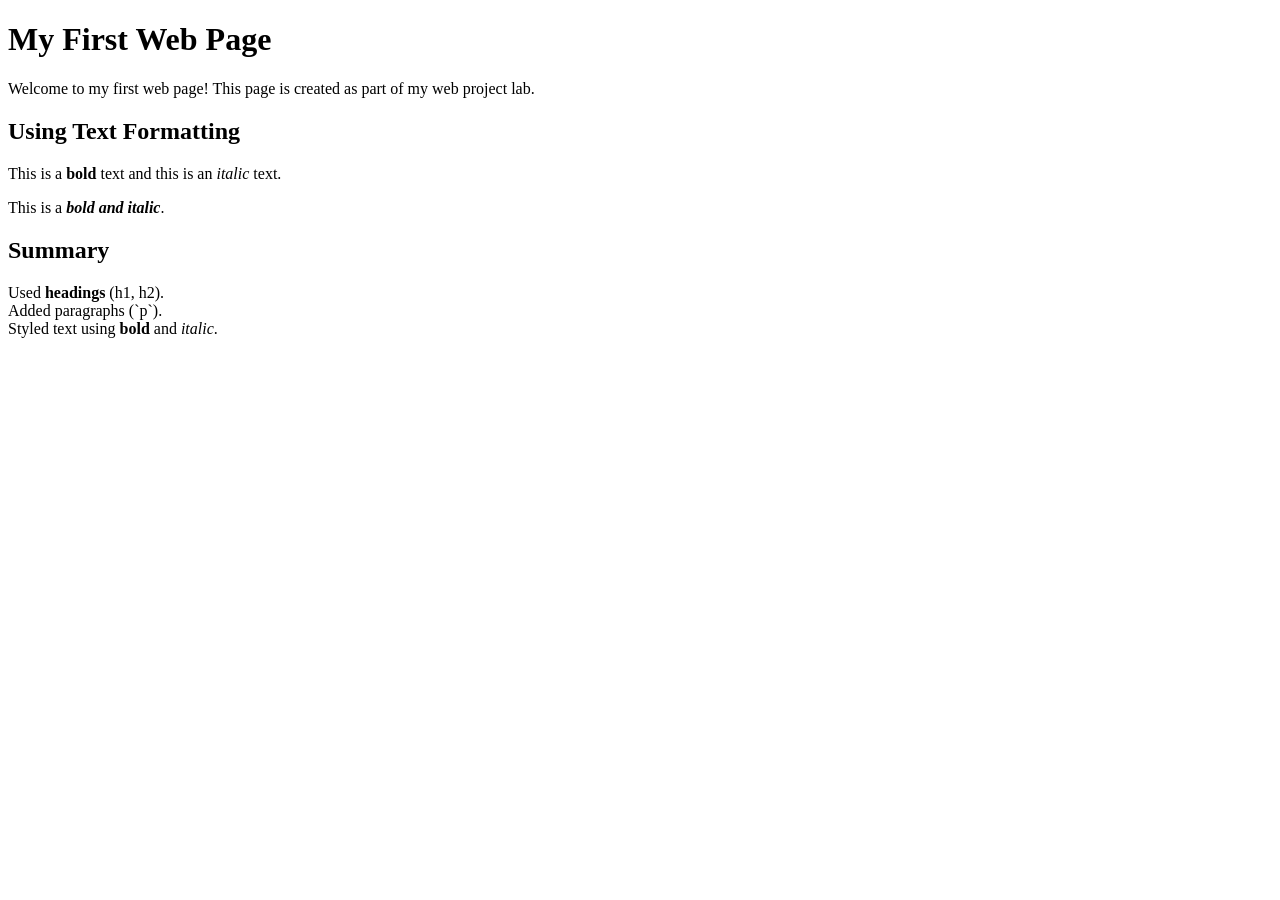
<file: Week01/index.html>
<!doctype html>
<html lang="en">
<head>
    <meta charset="UTF-8">
    <meta name="viewport"
          content="width=device-width, user-scalable=no, initial-scale=1.0, maximum-scale=1.0, minimum-scale=1.0">
    <meta http-equiv="X-UA-Compatible" content="ie=edge">
    <title>Document</title>
</head>
<body>
<h1>My First Web Page</h1>

<p>
    Welcome to my first web page! This page is created as part of my web project lab.
</p>

<h2>Using Text Formatting</h2>

<p>
    This is a <strong>bold</strong> text and this is an <em>italic</em> text.
</p>
<p> This is a <strong><em>bold and italic</em></strong>. </p>
<h2>Summary</h2>

<p>Used <strong>headings</strong> (h1, h2).<br>
   Added paragraphs (`p`).<br>
   Styled text using <strong>bold</strong> and <em>italic</em>.<br>
</p>
</body>
</html>
</file>
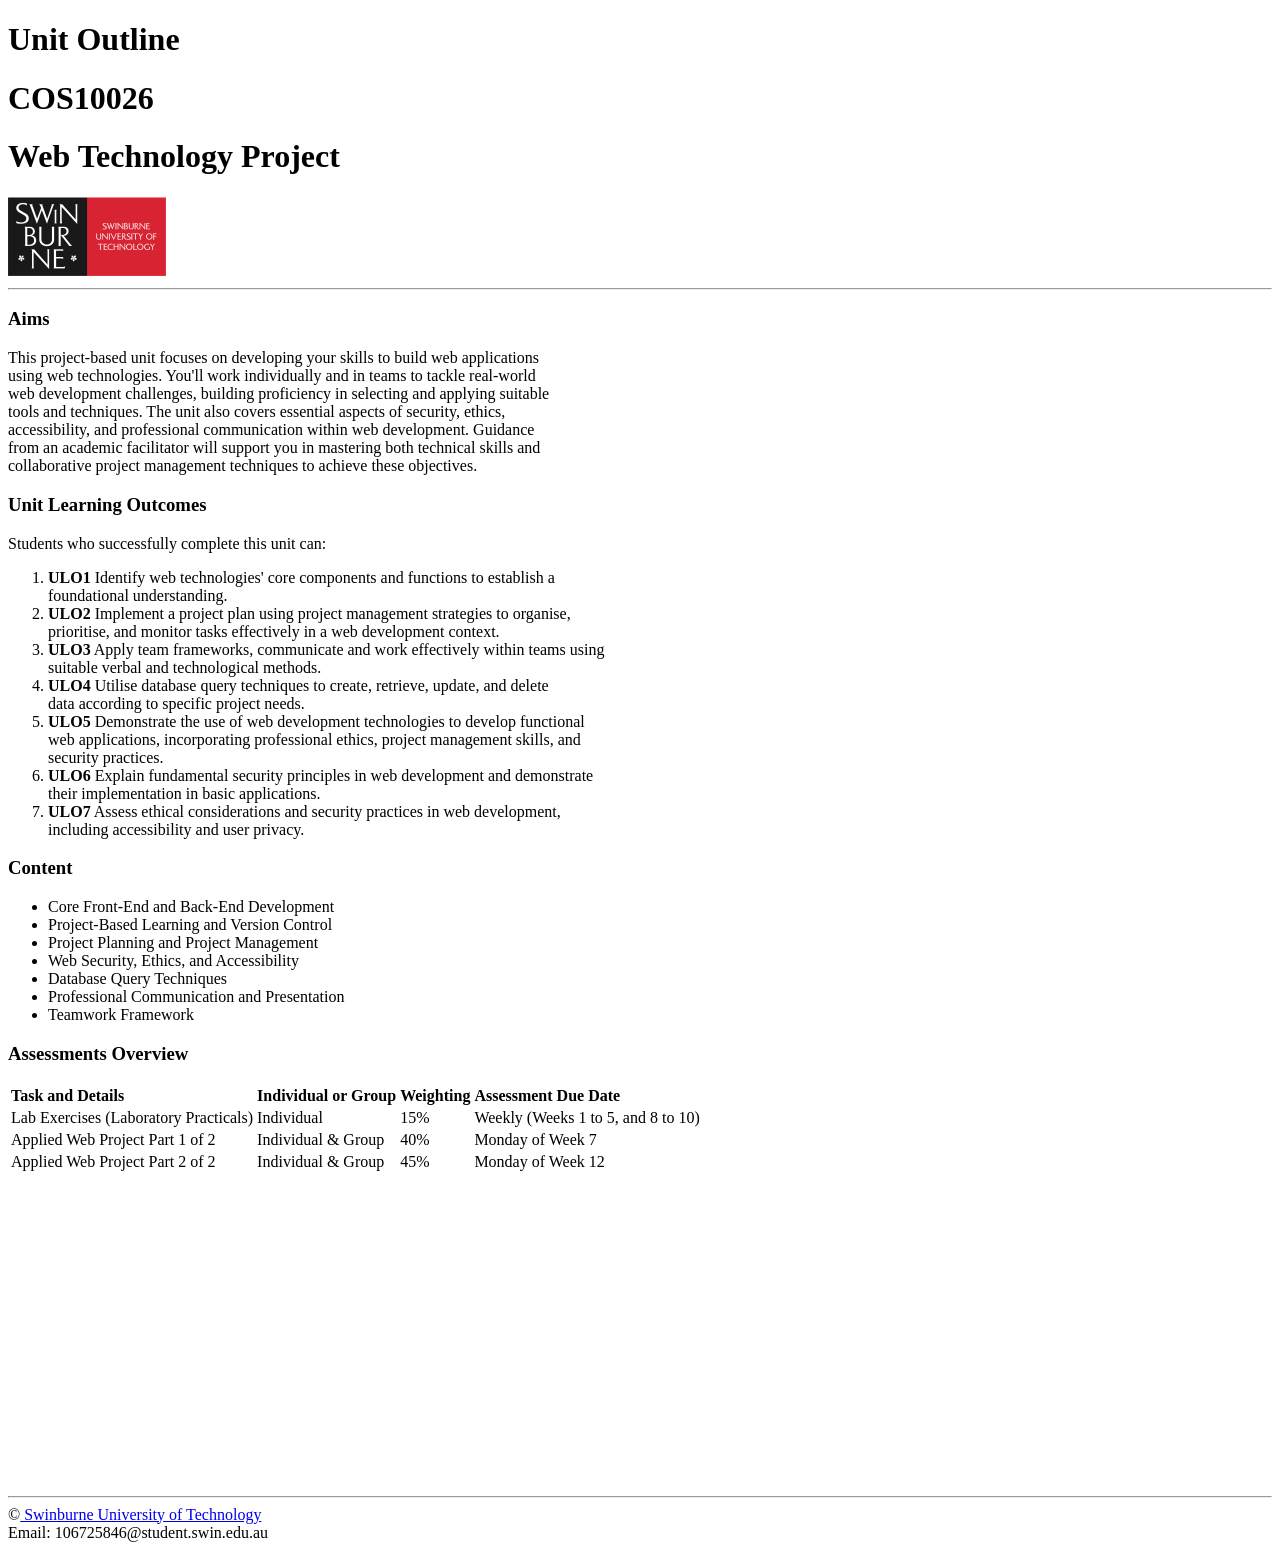
<file: Week02/outline.html>
<!DOCTYPE html>
<html lang="en">
<head>
    <meta charset="UTF-8">
    <title>Week 2 - COS10026</title>
</head>
<body>
    <h1>Unit Outline</h1>
    <h1>COS10026</h1>
    <h1>Web Technology Project</h1>
    <img src="./swin_logo.png">
    <hr>
    <h3>Aims</h3>
    <p>This project-based unit focuses on developing your skills to build web applications<br/>
using web technologies. You'll work individually and in teams to tackle real-world<br/>
web development challenges, building proficiency in selecting and applying suitable<br/>
tools and techniques. The unit also covers essential aspects of security, ethics,<br/>
accessibility, and professional communication within web development. Guidance<br/>
from an academic facilitator will support you in mastering both technical skills and<br/>
collaborative project management techniques to achieve these objectives.</p>
    <h3>Unit Learning Outcomes</h3>
    <p>Students who successfully complete this unit can:</p>
    <ol>
        <li><strong>ULO1</strong> Identify web technologies' core components and functions to establish a<br/> foundational understanding.</li>
        <li><strong>ULO2</strong> Implement a project plan using project management strategies to organise,<br/> prioritise, and monitor tasks effectively in a web development context.</li>
        <li><strong>ULO3</strong> Apply team frameworks, communicate and work effectively within teams using<br/> suitable verbal and technological methods.</li>
        <li><strong>ULO4</strong> Utilise database query techniques to create, retrieve, update, and delete<br/> data according to specific project needs.</li>
        <li><strong>ULO5</strong> Demonstrate the use of web development technologies to develop functional<br/> web applications, incorporating professional ethics, project management skills, and<br/> security practices.</li>
        <li><strong>ULO6</strong> Explain fundamental security principles in web development and demonstrate<br/> their implementation in basic applications.</li>
        <li><strong>ULO7</strong> Assess ethical considerations and security practices in web development,<br/> including accessibility and user privacy.</li>
    </ol>
    <h3>Content</h3>
    <ul>
        <li>Core Front-End and Back-End Development</li>
        <li>Project-Based Learning and Version Control</li>
        <li>Project Planning and Project Management</li>
        <li>Web Security, Ethics, and Accessibility</li>
        <li>Database Query Techniques</li>
        <li>Professional Communication and Presentation</li>
        <li>Teamwork Framework</li>
    </ul>
    <h3>Assessments Overview</h3>
    <table>
        <thead>
            <tr>
                <td><strong>Task and Details</strong></td>
                <td><strong>Individual or Group</strong></td>
                <td><strong>Weighting</strong></td>
                <td><strong>Assessment Due Date</strong></td>
            </tr>
        </thead>
        <tbody>
            <tr>
                <td>Lab Exercises (Laboratory Practicals)</td>
                <td>Individual</td>
                <td>15%</td>
                <td>Weekly (Weeks 1 to 5, and 8 to 10)</td>
            </tr>
            <tr>
                <td>Applied Web Project Part 1 of 2</td>
                <td>Individual & Group</td>
                <td>40%</td>
                <td>Monday of Week 7</td>
            </tr>
            <tr>
                <td>Applied Web Project Part 2 of 2</td>
                <td>Individual & Group</td>
                <td>45%</td>
                <td>Monday of Week 12</td>
            </tr>
        </tbody>
    </table>
<p>&nbsp;</p>
<p>&nbsp;</p>
<p>&nbsp;</p>
<p>&nbsp;</p>
<p>&nbsp;</p>
<p>&nbsp;</p>
<p>&nbsp;</p>
<p>&nbsp;</p>
<p>&nbsp;</p>
<strong><hr></strong>
    &copy;<a href="https://swinburne.edu.au"> Swinburne University of Technology</a> &nbsp; &nbsp; &nbsp; &nbsp; &nbsp; &nbsp; &nbsp; &nbsp; &nbsp; &nbsp; &nbsp; &nbsp; &nbsp; &nbsp; &nbsp; &nbsp; &nbsp; &nbsp; &nbsp; &nbsp; &nbsp; &nbsp; &nbsp; &nbsp; &nbsp; &nbsp; &nbsp; &nbsp; &nbsp; &nbsp; &nbsp; &nbsp; &nbsp; &nbsp; &nbsp; &nbsp; &nbsp; &nbsp; &nbsp; &nbsp; &nbsp; &nbsp; &nbsp; &nbsp; &nbsp; &nbsp; &nbsp; &nbsp; &nbsp; &nbsp; &nbsp; &nbsp; &nbsp; &nbsp; &nbsp; &nbsp; &nbsp; &nbsp; &nbsp; &nbsp; &nbsp; &nbsp; &nbsp; &nbsp; &nbsp; &nbsp; &nbsp; &nbsp; &nbsp; &nbsp; &nbsp; &nbsp; &nbsp; &nbsp; &nbsp; &nbsp; &nbsp; &nbsp; &nbsp; &nbsp; &nbsp; &nbsp; &nbsp; &nbsp; &nbsp; &nbsp; &nbsp; &nbsp; &nbsp; &nbsp; &nbsp; &nbsp; &nbsp; &nbsp; &nbsp; &nbsp; &nbsp; &nbsp; &nbsp; &nbsp; &nbsp; &nbsp; &nbsp; &nbsp; &nbsp; &nbsp; &nbsp; &nbsp; &nbsp; &nbsp; &nbsp; &nbsp; &nbsp; &nbsp; &nbsp; &nbsp; &nbsp; &nbsp; &nbsp; &nbsp; &nbsp; &nbsp; &nbsp; Email: 106725846@student.swin.edu.au</p>
</body>
</html>
</file>
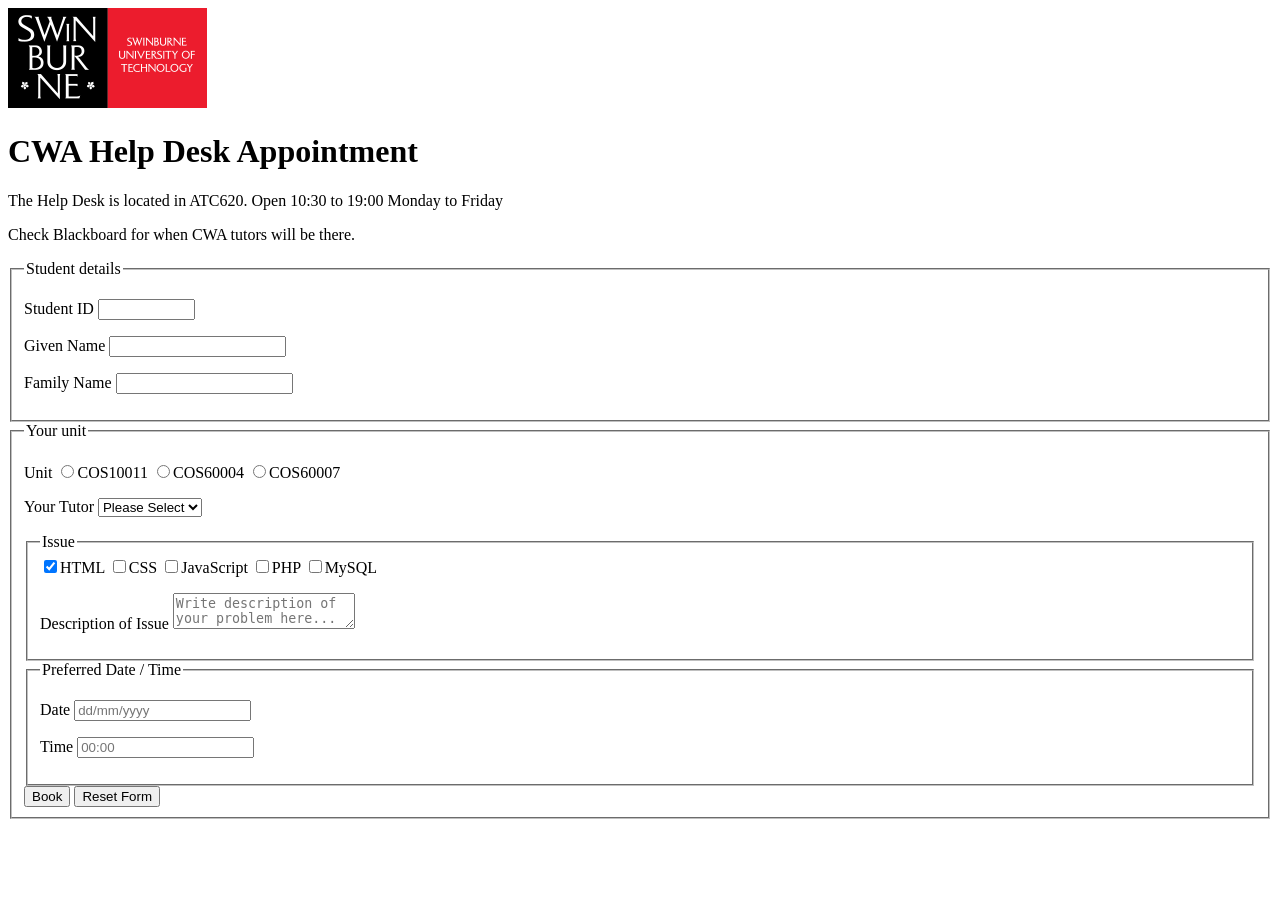
<file: Week03/helpdesk.html>
<!DOCTYPE html>
<html>
<head>
  <meta charset="utf-8"/>
  <meta name="description" content="CWA Help Desk Appointment"/>
  <meta name="keywords" content="HTML, Form, tags"/>
  <meta name="author" content="Minh Triet"/>
  <title>CWA Help Desk Appointment</title>
</head>
<body>
<a href="https://swinburne.edu.au"><img src="logo.png"></a>
<h1>CWA Help Desk Appointment</h1>
<p>The Help Desk is located in ATC620. Open 10:30 to 19:00 Monday to Friday</p>
<p>Check Blackboard for when CWA tutors will be there.</p>

<form method="post" action="">
	<fieldset>
		<legend>Student details</legend>
	<p><label for="studentid">Student ID</label>
		<input type="text" name="Student ID" id="studentid" maxlength="8" size="10" required="required"/>
	</p>
	<p><label for="email">Given Name</label>
      	<input type="text" name="givenname" id="givenname" required="required"/>
	</p>
	<p><label for="email">Family Name</label>
      	<input type="text" name="familyname" id="familyname" required="required"/>
	</p>
	</fieldset>
	<fieldset>
		<legend>Your unit</legend>
		<p><label for="unit">Unit</label>
			<input type="radio" name="unit" id="COS10011" required="required">COS10011</input>
			<input type="radio" name="unit" id="COS60004">COS60004</input>
			<input type="radio" name="unit" id="COS60007">COS60007</input>
		</p>
		<p><label for="tutor">Your Tutor</label>
			<select name="tutor" id="tutor">
				<option value="">Please Select</option>
				<option value="burmese">Burmese</option>
				<option value="manx">Manx</option>
				<option value="ragdoll">Ragdoll</option>
				<option value="russian">Russian Blue</option>
				<option value="siamese">Siamese</option>
				<option value="other">Other</option>
			</select>
		<fieldset>
			<legend>Issue</legend>
				<input type="checkbox" id="HTML" name="issue" value="HTML" checked="checked">HTML</input>
				<input type="checkbox" id="CSS" name="issue" value="CSS"/>CSS</input>
				<input type="checkbox" id="JavaScript" name="issue" value="JavaScript">JavaScript</input>
				<input type="checkbox" id="PHP" name="issue" value="PHP"/>PHP</input>
				<input type="checkbox" id="MySQL" name="issue" value="MySQL"/>MySQL</input>
			<p><label for="desc">Description of Issue</label>
			<textarea placeholder="Write description of your problem here..." name="desc" id="desc"></textarea>
			</p>
		</fieldset>
		<fieldset>
			<legend>Preferred Date / Time</legend>
			<p><label for="date">Date</label>
				<input type="text" id="date" name="Date" placeholder="dd/mm/yyyy"/>
			</p>
			<p><label for="time">Time</label>
				<input type="text" id="time" name="Time" placeholder="00&colon;00"/>
			</p>
		</fieldset>
		<button type="submit">Book</button>
		<button type="reset"/>Reset Form</button>
	</fieldset>
</form>
</body>
</html>
</file>
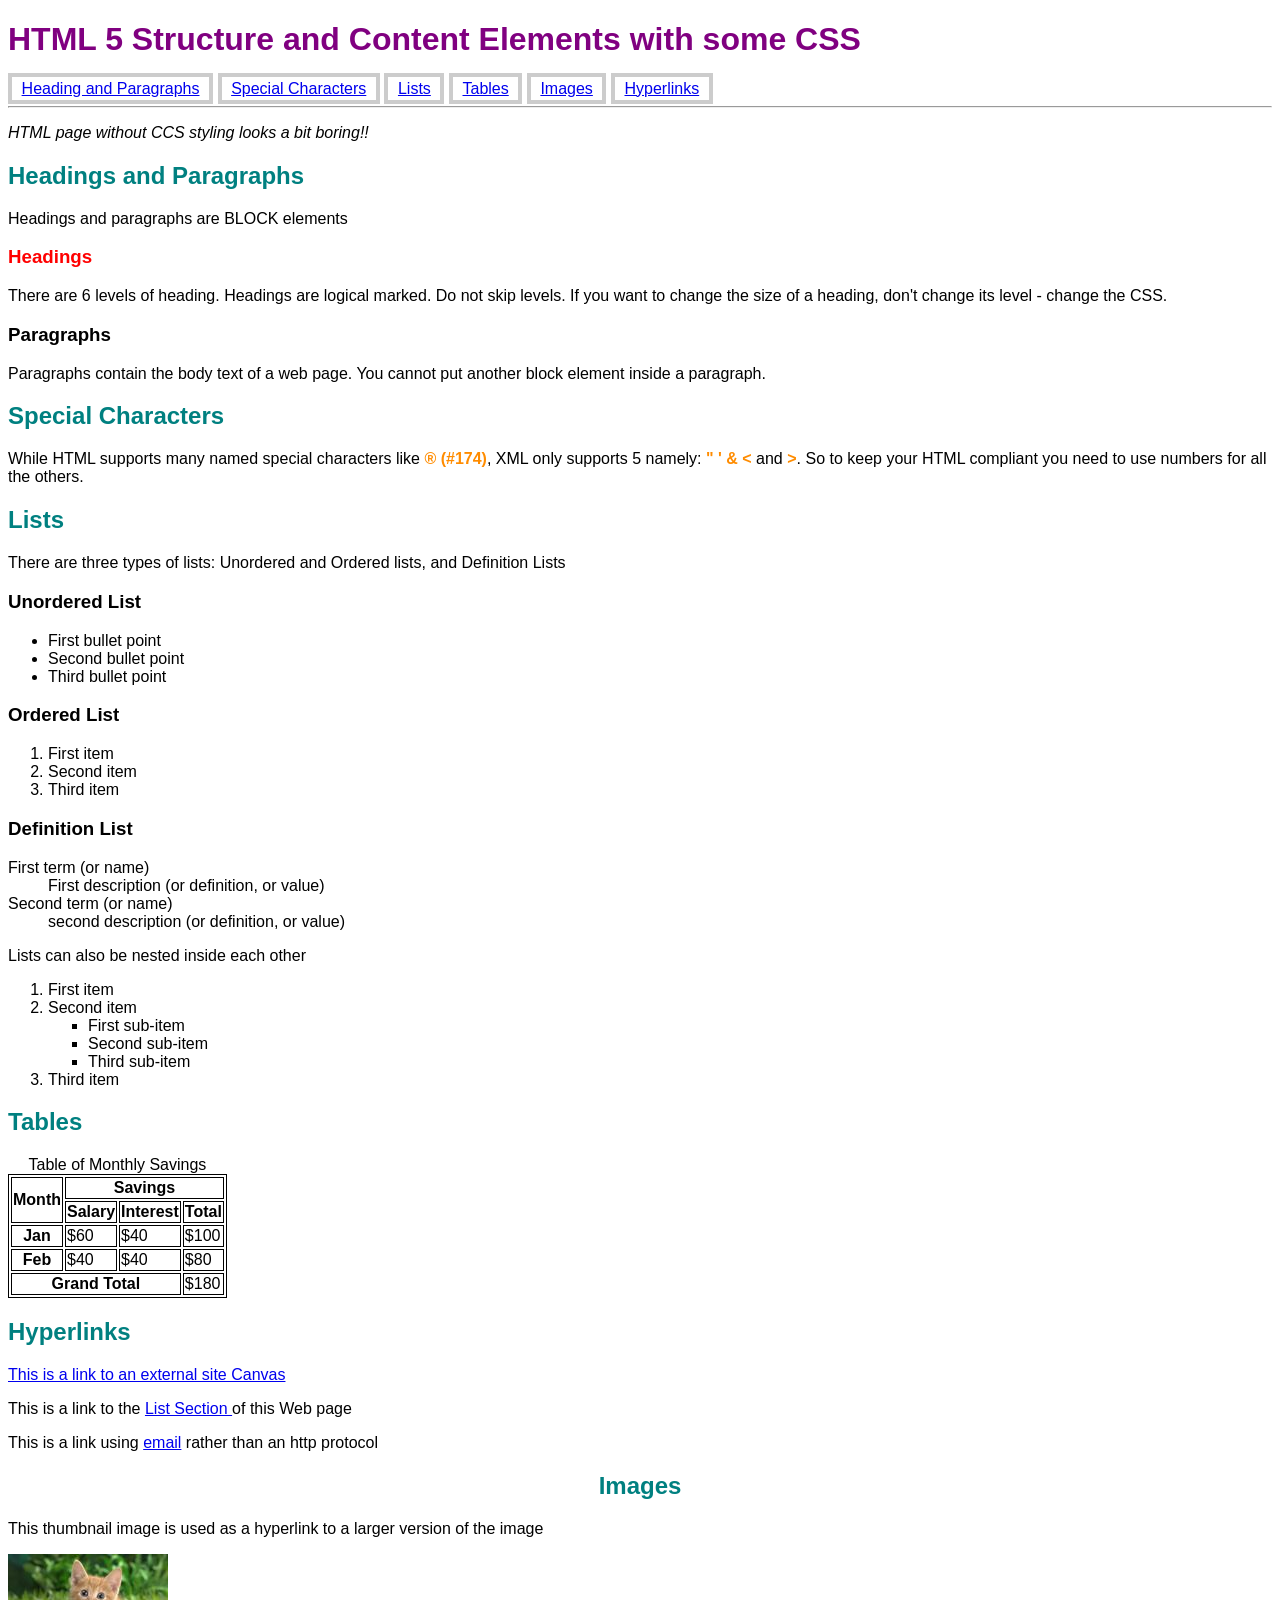
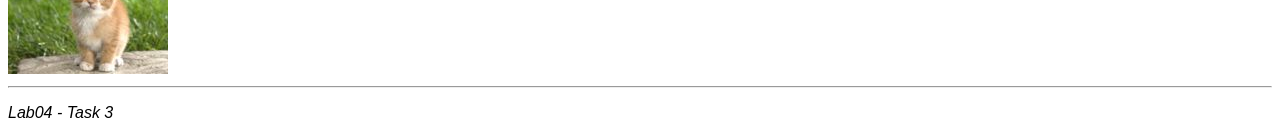
<file: Week04/lab04.html>
<!DOCTYPE html>
<html lang="en">
<head>
  <meta charset="utf-8" />
  <meta name="description" content="Demonstrates some basic HTML content elements and CSS" />
  <meta name="keywords" content="HTML5, tags" />
  <meta name="author" content="A Lecturer"  />
  <title>HTML Structure and Content Elements + CSS</title>
    <link rel="stylesheet" href="styles/lab04.css">
</head>
<!-- This is a comment. Indenting child elements makes the markup much more readable -->
<body>
   <header>
     <h1>HTML 5 Structure and Content Elements with some CSS</h1>
     <nav>
         <a href="#headings">Heading and Paragraphs</a> 
         <a href="#sc">Special Characters</a> 
         <a href="#lists">Lists</a> 
         <a href="#tables">Tables</a>
         <a href="#images">Images</a>
         <a href="#hyperlinks">Hyperlinks</a>
      </nav>
      <hr />
   </header>
   
   <article>
      <aside>
         <p>HTML page without CCS styling looks a bit boring!!</p>
      </aside>
      <h2 id="headings">Headings and Paragraphs </h2>
      <p>Headings and paragraphs are BLOCK elements</p>
      <h3 class="Heading">Headings</h3>
      <p>There are 6 levels of heading. Headings are logical marked. Do not skip levels. If you want to change the size of a heading, don't change its level - change the CSS.</p>
      <h3 class="Paragraphs">Paragraphs</h3>
      <p>Paragraphs contain the body text of a web page. You cannot put another block element inside a paragraph.</p>
      
      <h2 id="sc">Special Characters</h2>
      <p>While HTML supports many named special characters like <span class="special">&#174; (#174)</span>, XML only supports 5 namely: <span class="special">&quot; &apos; &amp; &lt;</span>  and <span class="special">&gt;</span>.  So to keep your HTML compliant you need to use numbers for all the others.</p>
      
         
      
      <!-- Comments can be useful to indicate various sections of markup-->
      <!--Lists-->
      <h2 id="list">Lists</h2>
      <p>There are three types of lists: Unordered and Ordered lists, and Definition Lists</p>
      <h3>Unordered List</h3>
	  <ul>
         <li>First bullet point</li>
         <li>Second bullet point</li>
         <li>Third bullet point</li>
      </ul>
      <h3>Ordered List</h3>
      <ol>
         <li>First item</li>
         <li>Second item</li>
         <li>Third item</li>
      </ol>
	  <h3>Definition List</h3>
	  <dl>
		<dt>First term (or name)</dt>
			<dd>First description (or definition, or value)</dd>
		<dt>Second term (or name)</dt>
			<dd>second description (or definition, or value)</dd>
      </dl> 
      <p>Lists can also be nested inside each other</p>
      <ol>
         <li>First item</li>
         <li>Second item
            <ul>
               <li>First sub-item</li>
               <li>Second sub-item</li>
               <li>Third sub-item</li>
            </ul>
         </li>
         <li>Third item</li>
      </ol>		

      <h2 id="tables">Tables</h2>
      <table>
         <caption>Table of Monthly Savings</caption>
         <thead>
            <tr>
            <!-- the scope attribute assists non-visual user agents -->
            <!-- rowspan and colspan allow multiple cells to be merged -->
              <th rowspan="2" scope="col">Month</th>
              <th colspan="3" scope="col">Savings</th>
            </tr>
            <tr>
              <th scope="col">Salary</th>
              <th scope="col">Interest</th>
              <th scope="col">Total</th>
            </tr>
        </thead>
        <tbody>
         <tr>
           <th scope="row">Jan</th>
           <td>$60</td>
           <td>$40</td>
           <td>$100</td>
         </tr>
         <tr>
           <th scope="row">Feb</th>
           <td>$40</td>
           <td>$40</td>
           <td>$80</td>
         </tr>
        </tbody>
        <tfoot>
         <tr>
            <th colspan="3" scope="row"> Grand Total</th>
            <td>$180</td>
         </tr>
        </tfoot>
		</table>
      
      <h2 id="hyperlinks">Hyperlinks</h2>
      <p><a href="https://swinburne.instructure.com" title="This takes you to Canvas"> This is a link to an external site Canvas</a></p>
      <p>This is a link to the <a href="#list">List Section </a> of this Web page</p>
      <p>This is a link using <a href="mailto:someone@swin.edu.au"> email</a> rather than an http protocol</p> 
	  
      <h2 id="images">Images</h2>
      <p>This thumbnail image is used as a hyperlink to a larger version of the image</p>
      <a href="images/mycat.jpg">  <img src="images/mycat_small.jpg" alt="Photo of my cat" title="Filesize 222kb " /></a>

      
      <hr />
   </article>
	<footer>
		<p>Lab04 - Task 3</p>
	</footer>
</body>

</html>
</file>
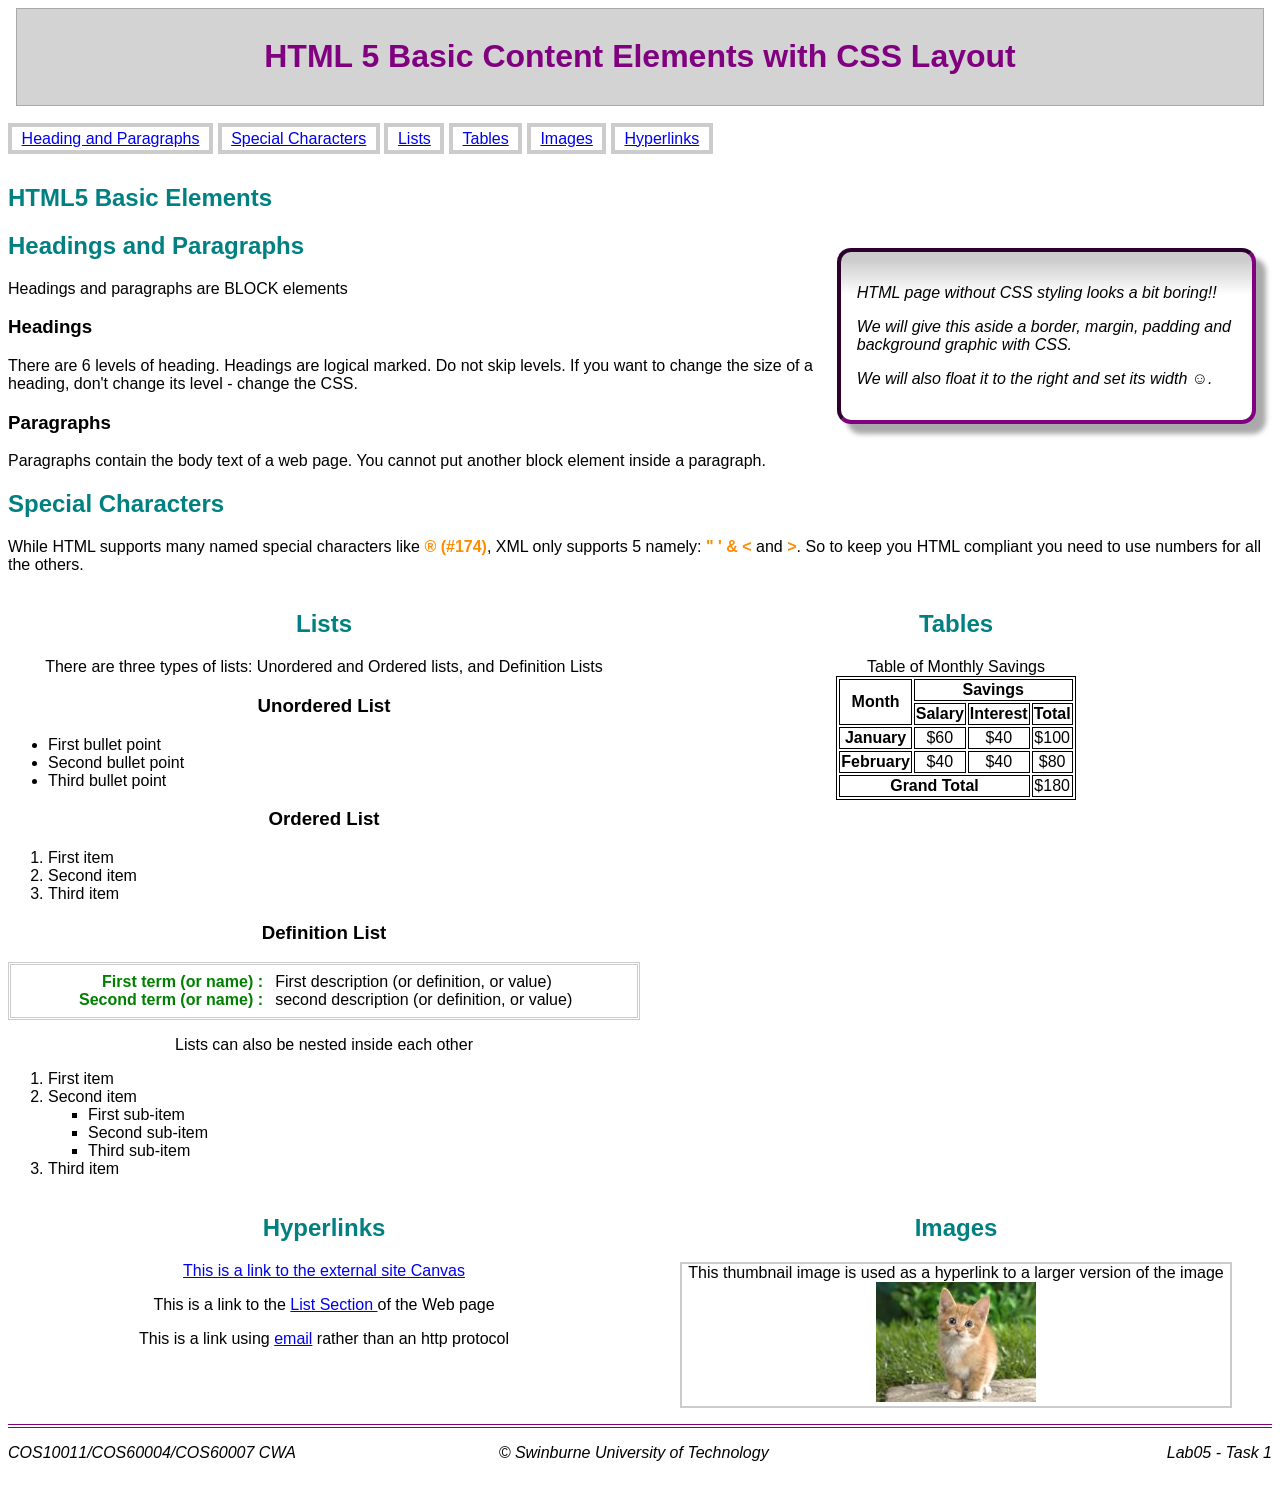
<file: Week05/lab05.html>
<!DOCTYPE html>
<html lang="en">
<head>
  <meta charset="utf-8">
  <meta name="viewport" content="width=device-width, initial-scale=1">
  <meta name="description" content="Demonstrates CSS layout">
  <meta name="keywords" content="HTML5, CSS layout">
  <meta name="author" content="A Lecturer" >
  <title>CSS Layout</title>
  <!-- References to external CSS files -->
  <link href="styles/lab04.css" rel="stylesheet">
  <link href="styles/layout.css" rel="stylesheet">
  <link href="styles/dl.css" rel="stylesheet">
  
</head>
<!-- This is a comment. Indenting child elements makes the markup much more readable -->
<body>
   <header>
		<h1>HTML 5 Basic Content Elements with CSS Layout</h1>
    </header> 
	<nav>
        <p class="menu"><a href="#headings">Heading and Paragraphs</a></p> 
		<p class="menu"><a href="#sc">Special Characters</a> </p> 
		<p class="menu"><a href="#lists">Lists</a></p> 
		<p class="menu"><a href="#tables">Tables</a></p> 
		<p class="menu"><a href="#images">Images</a></p> 
		<p class="menu"><a href="#hyperlinks">Hyperlinks</a></p> 
		
    </nav>
   	<article>   
      <h2>HTML5 Basic Elements</h2>
      <aside>
         <p>HTML page without CSS styling looks a bit boring!!</p>
		 <p>We will give this aside a border, margin, padding and background graphic with CSS. </p>
		 <p>We will also float it to the right and set its width &#9786;.</p>
      </aside>
      <section id="headings">
		  <h2>Headings and Paragraphs </h2>
		  <p>Headings and paragraphs are BLOCK elements</p>
		  <h3>Headings</h3>
		  <p>There are 6 levels of heading. Headings are logical marked. Do not skip levels. If you want to change the size of a heading, don't change its level - change the CSS.</p>
		  <h3>Paragraphs</h3>
		  <p>Paragraphs contain the body text of a web page. You cannot put another block element inside a paragraph.</p>
      </section>
      <section>
		  <h2 id="sc">Special Characters</h2>
		  <p>While HTML supports many named special characters like <span class="special">&#174; (#174)</span>, XML only supports 5 namely: <span class="special">&quot; &apos; &amp; &lt;</span>  and <span class="special">&gt;</span>.  So to keep you HTML compliant you need to use numbers for all the others.</p>
      </section>
         
      
      <!-- Comments can be useful to indicate various sections of markup-->
      <!--Lists-->
      <section id="lists">
		  <h2>Lists</h2>
      <p>There are three types of lists: Unordered and Ordered lists, and Definition Lists</p>
      <h3>Unordered List</h3>
	  <ul>
         <li>First bullet point</li>
         <li>Second bullet point</li>
         <li>Third bullet point</li>
      </ul>
      <h3>Ordered List</h3>
      <ol>
         <li>First item</li>
         <li>Second item</li>
         <li>Third item</li>
      </ol>
	  <h3>Definition List</h3>
	  <dl>
		<dt>First term (or name)</dt>
			<dd>First description (or definition, or value)</dd>
		<dt>Second term (or name)</dt>
			<dd>second description (or definition, or value)</dd>
      </dl> 
      <p>Lists can also be nested inside each other</p>
	  <ol>
			 <li>First item</li>
			 <li>Second item
				<ul>
				   <li>First sub-item</li>
				   <li>Second sub-item</li>
				   <li>Third sub-item</li>
				</ul>
			 </li>
			 <li>Third item</li>
			</ol>		
		</section>
		<section id="tables">
		  <h2>Tables</h2>
		  <table>
			 <caption>Table of Monthly Savings</caption>
			 <thead>
				<tr>
				<!-- the scope attribute assists non-visual user agents -->
				<!-- rowspan and colspan allow multiple cells to be merged -->
				  <th rowspan="2" scope="col">Month</th>
				  <th colspan="3" scope="col">Savings</th>
				</tr>
				<tr>
				  <th scope="col">Salary</th>
				  <th scope="col">Interest</th>
				  <th scope="col">Total</th>
				</tr>
			</thead>
			<tbody>
			 <tr>
			   <th scope="row">January</th>
			   <td>$60</td>
			   <td>$40</td>
			   <td>$100</td>
			 </tr>
			 <tr>
			   <th scope="row">February</th>
			   <td>$40</td>
			   <td>$40</td>
			   <td>$80</td>
			 </tr>
			</tbody>
			<tfoot>
			 <tr>
				<th colspan="3" scope="row"> Grand Total</th>
				<td>$180</td>
			 </tr>
			</tfoot>
			</table>
		</section>
		<section id="hyperlinks">
		  <h2>Hyperlinks</h2>
		  <p><a href="https://swinburne.instructure.com/" title="This takes you to Swinburne Canvas"> This is a link to the external site Canvas</a></p>
		  <p>This is a link to the <a href="#lists">List Section </a> of the Web page</p>
		  <p>This is a link using <a href="mailto:someone@swin.edu.au"> email</a> rather than an http protocol</p> 
		</section>
		<section id="images">
			<h2 >Images</h2>
			<figure><figcaption>This thumbnail image is used as a hyperlink to a larger version of the image</figcaption>
			<a href="images/mycat.jpg">  <img src="images/mycat_small.jpg" alt="Photo of my cat" title="Filesize 222kb "></a></figure>
		</section>
      
	</article>
	
	<footer>
		<p>COS10011/COS60004/COS60007 CWA</p>
		<p>&#169; Swinburne University of Technology</p>
		<p>Lab05 - Task 1</p>
	</footer>
</body>

</html>
</file>
<file: Week04/styles/lab04.css>
/*

filename: styles.css

author: Coly

created: 08/10/2026

last modified: 08/10/2026

description: lab04.html

 */

* {font-family: Calibri, sans-serif;}

h1 {
    color: purple;
    font-size: 2em;
    font-weight: bold;
}

h2 {
    color: rgb(0,128,128);
    font-weight: bold;
    font-size: 1.5em;
}

aside, footer {
    font-style: italic;
}

h1, h2, h3 {
    font-family: arial, sans-serif;
}

h3.Heading {
    color: red;
}
table, th, td {
    border: 1.5px solid black;
}

#images {
    text-align: center;
}

#headings-element {
    color: red;
}

.special {
    color: darkorange;
    font-weight: bold;
}

.month-heading {
    text-align: right;
}

nav a {
    padding: 0.2em 0.6em;
    border: 4px solid #ccc;
}

ol ul {
    list-style-type: square;
}

aside:hover {
    display: none;
}

nav a:hover {
    background-color: lightblue;
    border-color: darkblue;
}
</file>
<file: Week05/styles/lab04.css>
/*

filename: styles.css

author: Coly

created: 08/10/2026

last modified: 08/10/2026

description: lab04.html

 */

* {font-family: Calibri, sans-serif;}

h1 {
    color: purple;
    font-size: 2em;
    font-weight: bold;
}

h2 {
    color: rgb(0,128,128);
    font-weight: bold;
    font-size: 1.5em;
}

aside, footer {
    font-style: italic;
}

h1, h2, h3 {
    font-family: arial, sans-serif;
}

h3.Heading {
    color: red;
}
table, th, td {
    border: 1.5px solid black;
}

#images {
    text-align: center;
}

#headings-element {
    color: red;
}

.special {
    color: darkorange;
    font-weight: bold;
}

.month-heading {
    text-align: right;
}

nav a {
    padding: 0.2em 0.6em;
    border: 4px solid #ccc;
}

ol ul {
    list-style-type: square;
}

aside:hover {
    display: none;
}

nav a:hover {
    background-color: lightblue;
    border-color: darkblue;
}
</file>
<file: Week05/styles/layout.css>
/*
filename: layout.css
author: Coly
created: 15/10/2026
last modified: 15/10/2026
description: Week 5 layout for lab05.html; loaded after lab04.css.
*/

aside:hover {
    display: block;
}

.menu {
    display: inline-block;
}

header {
    border: 1px solid darkgray;
    margin: 0.5em;
    padding: 0.5em;
    background-color: lightgray;
    text-align: center;
}

aside {
    border: 4px inset purple;
    border-radius: 14px;
    margin: 1em;
    padding: 1em;
    background: white url("images/fade.jpg") repeat-x left top;
    width: 30%;
    float: right;
    box-shadow: 10px 10px 5px #aaaaaa;
}

article {
    min-width: 30em;
}

#lists {
    float: left;
}

#tables {
    float: right;
}

table {
    margin: auto;
}

#hyperlinks {
    clear: both;
    float: left;
}

#images {
    float: right;
}

figure {
    border: 2px solid #ccc;
}

#lists, #tables, #hyperlinks, #images {
    width: 50%;
    text-align: center;
}

ol, ul, dl {
    text-align: left;
}

footer {
    clear: both;
    border-top: 4px double purple;
}

footer p {
    display: inline-block;
    width: 33%;
}

footer p:first-child {
    float: left;
}

footer p:nth-child(2) {
    text-align: center;
}

footer p:last-child {
    float: right;
    text-align: right;
}
</file>
<file: Week05/styles/dl.css>
/* styling definition list */
dl {
    border: 3px double #ccc;
    padding: 0.5em;
  }
  dt {
    clear: left;
	float: left;
    width: 40%;
	text-align: right;
    font-weight: bold;
    color: green;
  }
  dt::after {
    content: " :"; 
  }

  dd {
    width: 55%;
	margin-left: 42%;
  }
</file>
